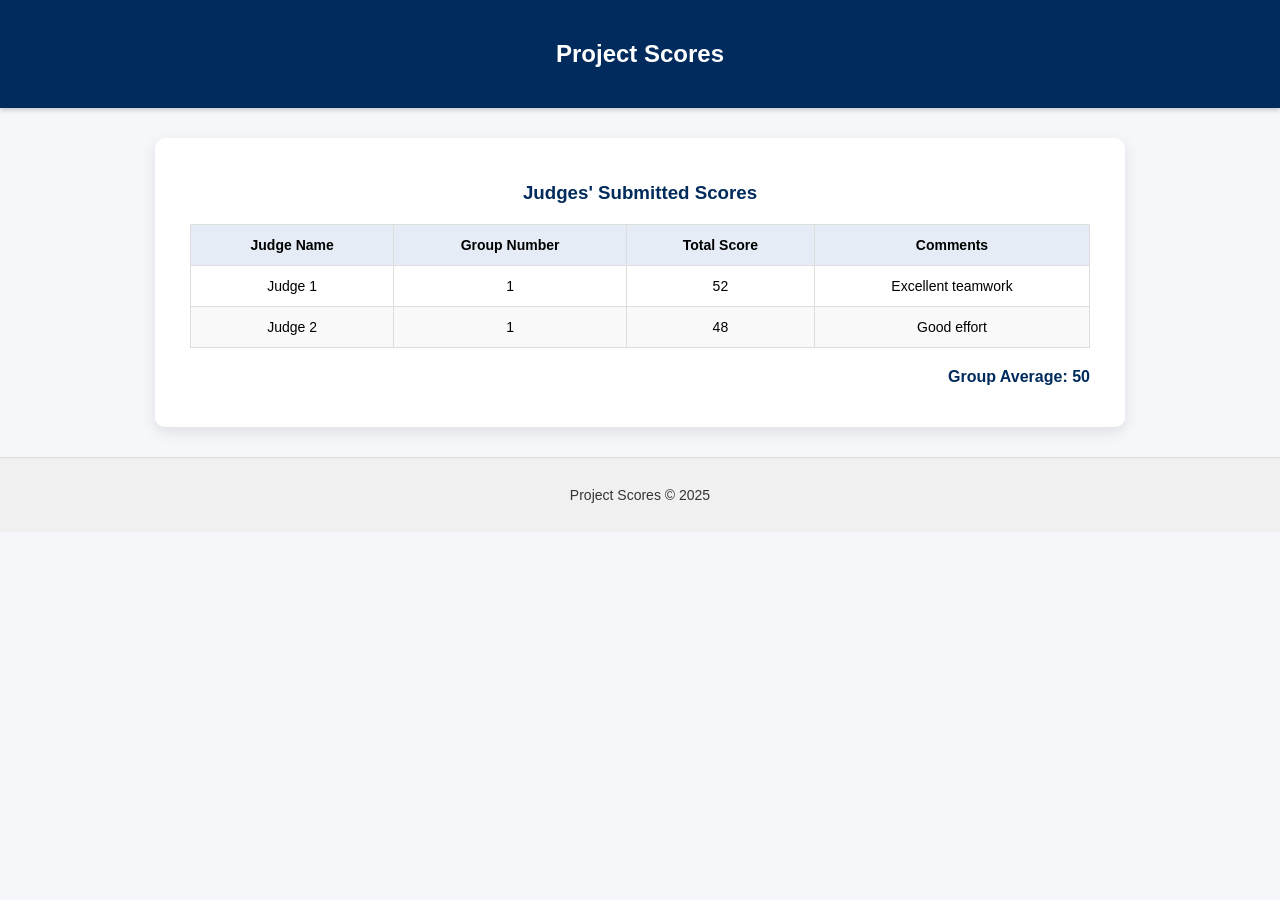
<file: Home.html>
<!DOCTYPE html>
<html lang="en">
<head>
  <meta charset="UTF-8">
  <meta name="viewport" content="width=device-width, initial-scale=1.0">
  <title>Project Scores</title>
  <style>
    body {
      font-family: Arial, sans-serif;
      background-color: #f5f7fa;
      margin: 0;
      padding: 0;
    }

    .header {
      background-color: #002b5c;
      color: white;
      padding: 20px 0;
      text-align: center;
      box-shadow: 0 2px 5px rgba(0,0,0,0.2);
    }

    .container {
      width: 90%;
      max-width: 900px;
      margin: 30px auto;
      background-color: white;
      padding: 25px 35px;
      border-radius: 10px;
      box-shadow: 0 5px 15px rgba(0,0,0,0.1);
    }

    h3 {
      color: #002b5c;
      text-align: center;
      margin-bottom: 20px;
    }

    table {
      width: 100%;
      border-collapse: collapse;
      margin-top: 15px;
    }

    th, td {
      border: 1px solid #ddd;
      padding: 12px;
      text-align: center;
      font-size: 14px;
    }

    th {
      background-color: #e5ecf5;
      font-weight: 600;
    }

    tbody tr:nth-child(even) {
      background-color: #f9f9f9;
    }

    tbody tr:hover {
      background-color: #f1f7ff;
    }

    .summary {
      margin-top: 20px;
      text-align: right;
      font-weight: bold;
      font-size: 16px;
      color: #002b5c;
    }

    .footer {
      text-align: center;
      padding: 15px 0;
      margin-top: 30px;
      background-color: #f0f0f0;
      color: #333;
      font-size: 14px;
      border-top: 1px solid #ddd;
    }

    @media screen and (max-width: 600px) {
      th, td {
        font-size: 12px;
        padding: 8px;
      }
    }
  </style>
</head>
<body>

  <header class="header">
    <h2>Project Scores</h2>
  </header>

  <main class="container">
    <h3>Judges' Submitted Scores</h3>
    <table>
      <thead>
        <tr>
          <th>Judge Name</th>
          <th>Group Number</th>
          <th>Total Score</th>
          <th>Comments</th>
        </tr>
      </thead>
      <tbody>
        <tr>
          <td>Judge 1</td>
          <td>1</td>
          <td>52</td>
          <td>Excellent teamwork</td>
        </tr>
        <tr>
          <td>Judge 2</td>
          <td>1</td>
          <td>48</td>
          <td>Good effort</td>
        </tr>
      </tbody>
    </table>

    <div class="summary">
      <p><strong>Group Average:</strong> 50</p>
    </div>
  </main>

  <footer class="footer">
    <p>Project Scores © 2025</p>
  </footer>

</body>
</html>
</file>
